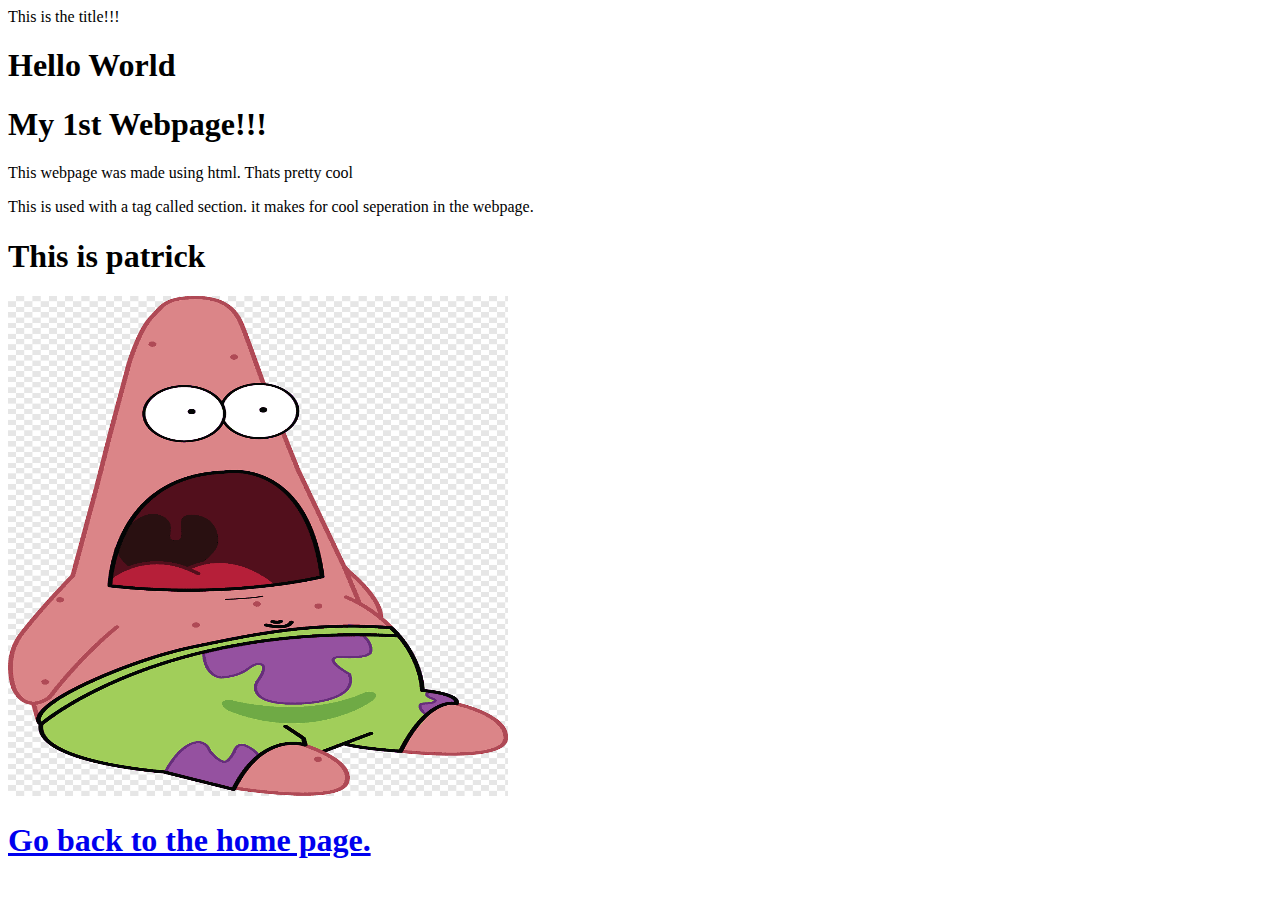
<file: index.html>
<!-- Add doctype so they know what type of doc type it id--> 
<!DOCTYPE html>
<html>
<head>

<titile>This is the title!!!</titile>
<h1 style="background-color:re;">Hello World </h1>


</head>
<body>
    <header>
        <h1>My 1st Webpage!!! </h1>
    </header>
    <p> 
        This webpage was made using html. Thats pretty cool
    </p>
<section>
This is used with a tag called section. it makes for cool seperation in the webpage.


  </section>
    <section> 
        <h1> This is patrick</h1>
    <img src= patrick.png alt= "NO, this is patrick!!" width="500" height="500"
</section>
<h1><a href="Home.html">Go back to the home page.</a></h1>
</body>



</html>
</file>
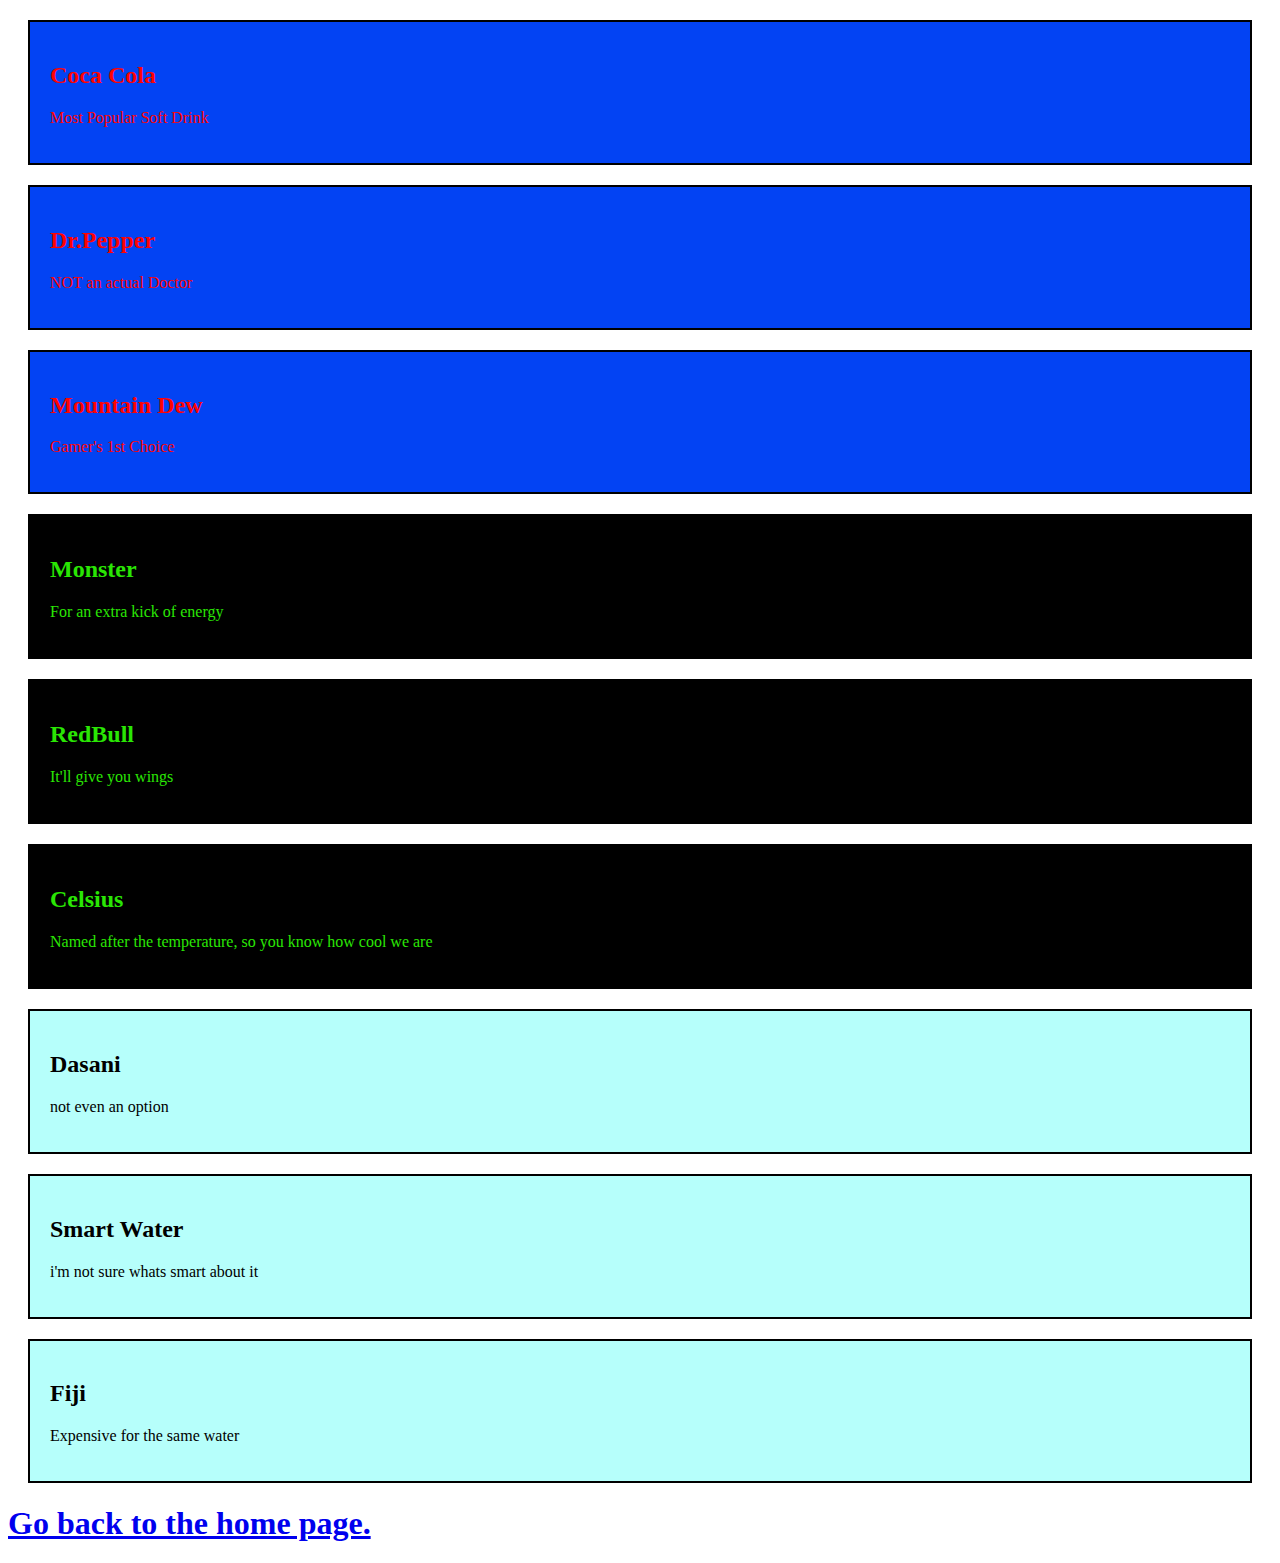
<file: classes.html>
<!DOCTYPE html>
<head>
    <style>
        .SoftDrinks{
          background-color: rgb(3, 67, 243);
          color: rgb(253, 3, 3);
          border: 2px solid black;
          margin: 20px;
          padding: 20px;
        }
        
.energyDrinks {
  background-color: rgb(0, 0, 0);
  color: rgb(42, 230, 4);
  border: 2px solid black;
  margin: 20px;
  padding: 20px;
}
.water {
  background-color: rgb(182, 255, 251);
  color: rgb(0, 0, 0);
  border: 2px solid black;
  margin: 20px;
  padding: 20px;
}


</style>
    
</head>
<body>
    <div class="SoftDrinks">
        <h2>Coca Cola</h2>
        <p>Most Popular Soft Drink</p>
      </div>
      <div class="SoftDrinks">
        <h2>Dr.Pepper</h2>
        <p> NOT an actual Doctor</p>
      </div>
      <div class="SoftDrinks">
        <h2>Mountain Dew</h2>
        <p>Gamer's 1st Choice</p>
      </div>
      <div class="energyDrinks">
        <h2>Monster</h2>
        <p>For an extra kick of energy</p>
      </div>
      <div class="energyDrinks">
        <h2>RedBull</h2>
        <p>It'll give you wings</p>
      </div>
      <div class="energyDrinks">
        <h2>Celsius</h2>
        <p>Named after the temperature, so you know how cool we are</p>
      </div>
      <div class="water">
        <h2>Dasani</h2>
        <p>not even an option</p>
      </div>
      <div class="water">
        <h2>Smart Water</h2>
        <p>i'm not sure whats smart about it</p>
      </div>
      <div class="water">
        <h2>Fiji</h2>
        <p>Expensive for the same water</p>
      </div>
      <h1><a href="Home.html">Go back to the home page.</a></h1>
</body>
</file>
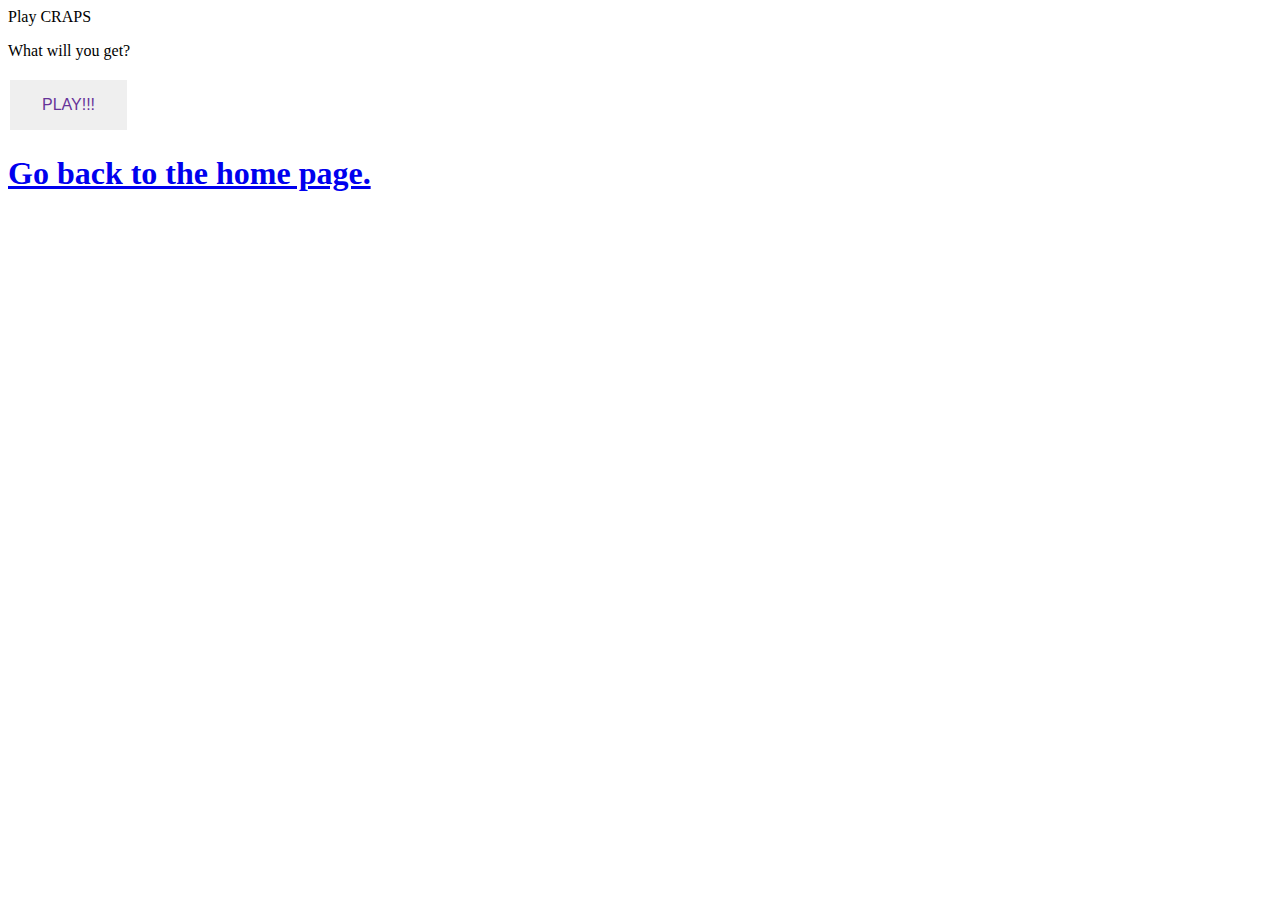
<file: game.html>
<!DOCTYPE html>
<head>
    <script src="code.js"></script>
 <header> Play CRAPS</header>
        <style>
            .button {
             border: none;
             color:rebeccapurple;
             padding: 16px 32px;
             text-align: center;
             text-decoration: none;
             display: inline-block;
            font-size: 16px;
             margin: 4px 2px;
             transition-duration: 0.4s;
             cursor: pointer;
            }
            .button:hover {
             border: none;
            color: rgb(255, 144, 172);
             padding: 16px 32px;
             text-align: center;
             text-decoration: none;
             display: inline-block;
            font-size: 16px;
             margin: 4px 2px;
             transition-duration: 0.4s;
             cursor: pointer;
            }
 
        </style>

</head>
<body>
    <p id="outcome">  What will you get?</p>
    
<button id="button" class="button Play Button" onclick="checkWin">PLAY!!!</button>
<p id="die1"> </p>
<p id="die2"> </p>
<script> src="code.js"

button.onclick=function(checkWin){
    var die1 = Math.floor(Math.random() * 6) + 1;
    var die2 = Math.floor(Math.random() * 6) + 1;
    document.getElementById("die1").innerHTML = "1st die got a: " + die1;
    document.getElementById("die2").innerHTML = "2nd die got a: " + die2;
    var lose;
    if(die1 + die2 == 7  || die1 + die2 == 11){
        lose =  true;
    } else{
        lose = false;
    }
    if(lose == true){
        document.getElementById("outcome").innerHTML ="You lost!!!  CRAPS ";
    } else{
        document.getElementById("outcome").innerHTML ="You Win!!!";
    }
}
    
</script>



<h1><a href="Home.html">Go back to the home page.</a></h1>
</body>
</file>
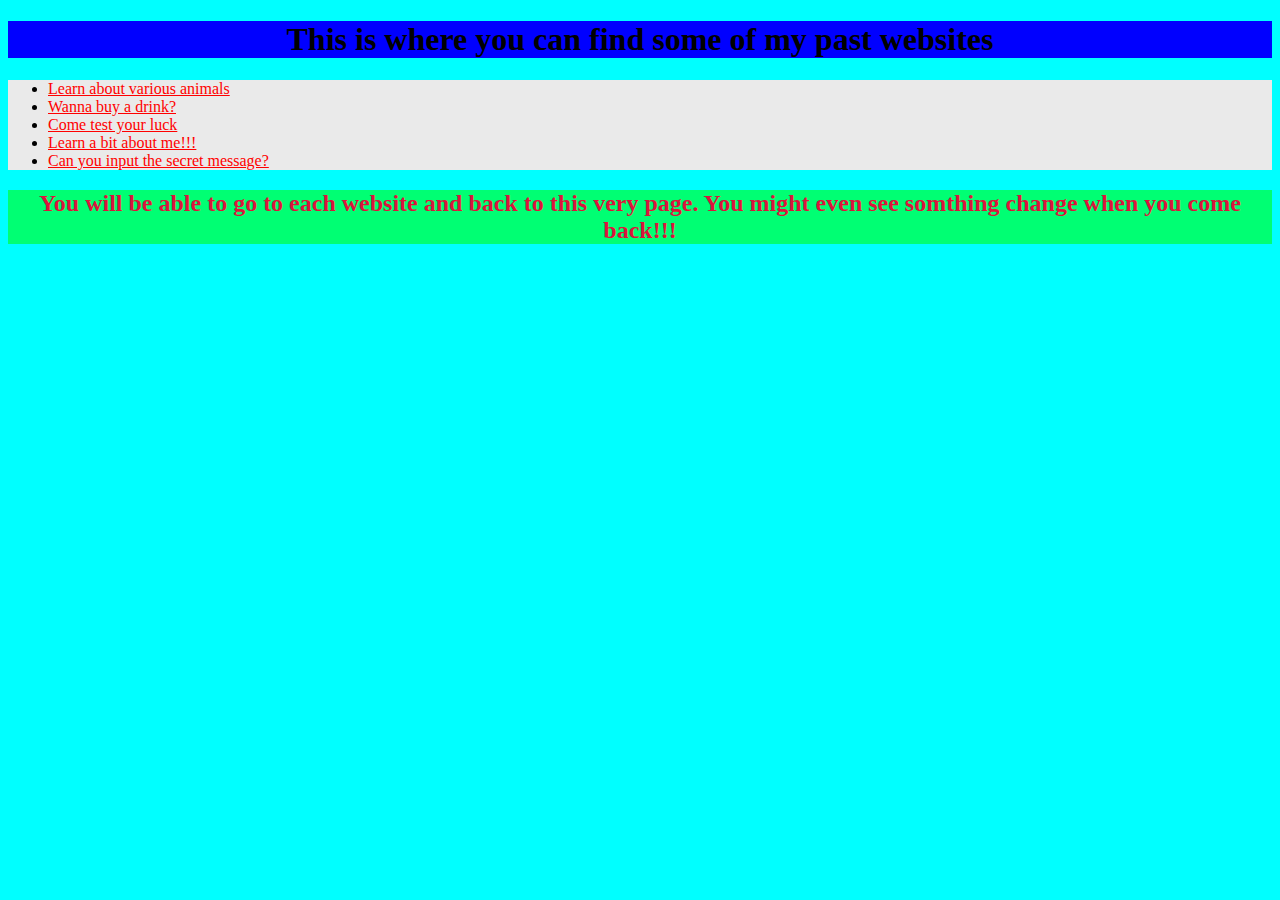
<file: Home.html>
<!DOCTYPE html>
<Head>
<style>
    body{
        background-color: aqua;
    }
    h1{
        text-align: center;
        background-color: blue;
        color:black
    }
    h2{
        text-align: center;
        background-color: rgb(0, 255, 115);
        color:crimson;
    }
    ul{
        background-color: rgb(234, 234, 234);
    }
a:link {
  color: red;
}

/* visited link */
a:visited {
  color: green;
}

/* mouse over link */
a:hover {
  color: hotpink;
}

/* selected link */
a:active {
  color: blue;
}
</style>
</Head>
<body>
    <h1>This is where you can find some of my past websites</h1>

    <ul>
        <li><a href="table.html">Learn about various animals</a></li>
        <li><a href="classes.html">Wanna buy a drink?</a></li>
        <li><a href="game.html">Come test your luck</a></li>
        <li><a href="index.html">Learn a bit about me!!!</a></li>
        <li><a href="strings.html">Can you input the secret message?</a></li>
      </ul>
      <h2>You will be able to go to each website and back to this very page. You might even see somthing change when you come back!!!</h2>
</body>
</file>
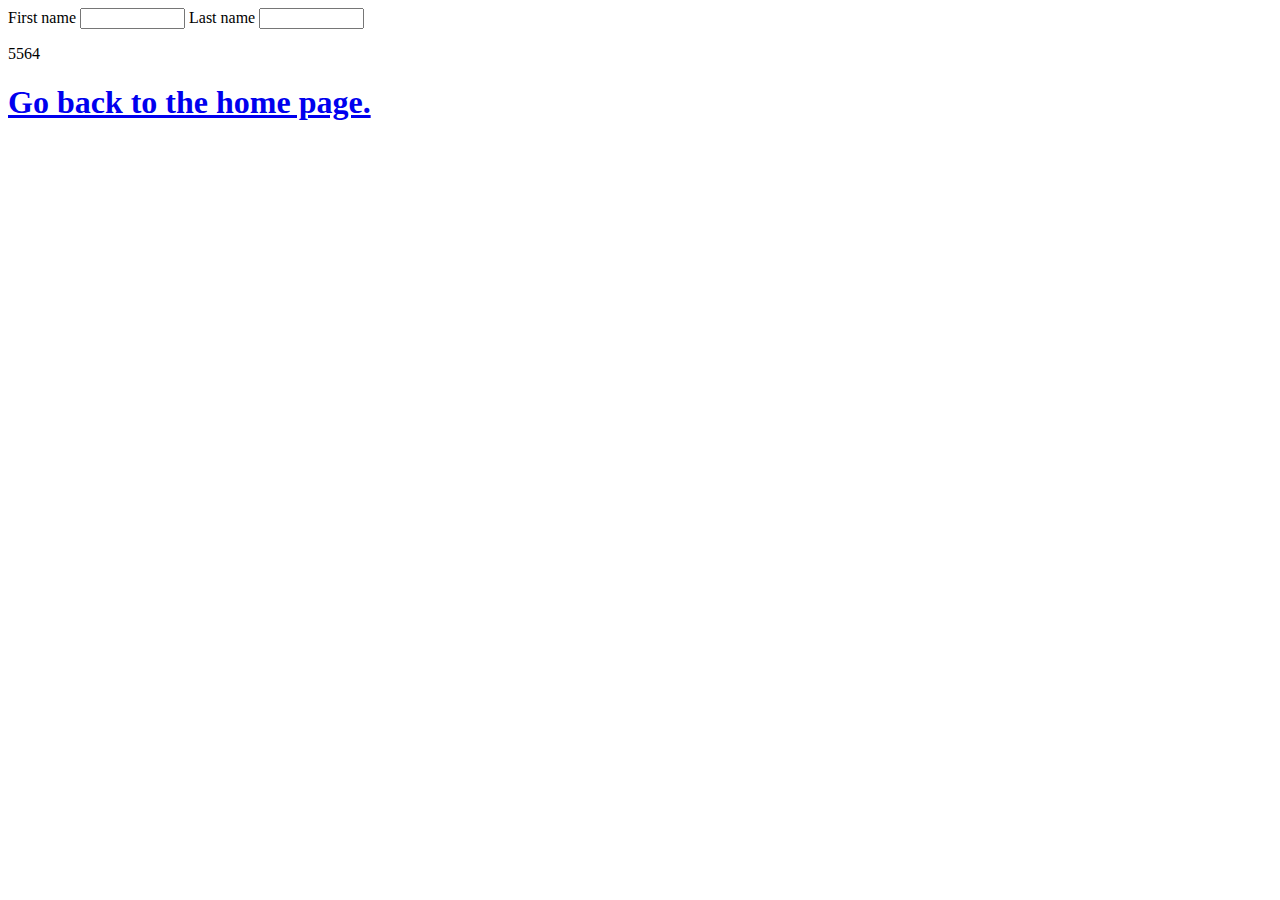
<file: strings.html>
<!DOCTYPE html>
<head>

</head>
<body>
    <label for="first_name">First name</label>

    <input type="text" id="first_name" name="first_name" required minlength="4"  size="10" />
    
    <label for="last_name">Last name</label>
    
    <input type="text" id="last_name" name="last_name" required minlength="4"  size="10" />
    <p id="warning1">5564 </p>
    <p id="warning2"> </p>
    <script>
    if(document.getElementById("first_name").length > 19 ){
        document.getElementById("warning1").innerHTML = "WARNING: FIRST NAME IS OVER 20 CHARCTERS!!!"
    }
    if(document.getElementById("last_name").length > 19 ){
        document.getElementById("warning2").innerHTML = "WARNING; LAST NAME IS OVER 20 CHARCTERS!!!"
    }
</script>
<h1><a href="Home.html">Go back to the home page.</a></h1>
</body>
</file>
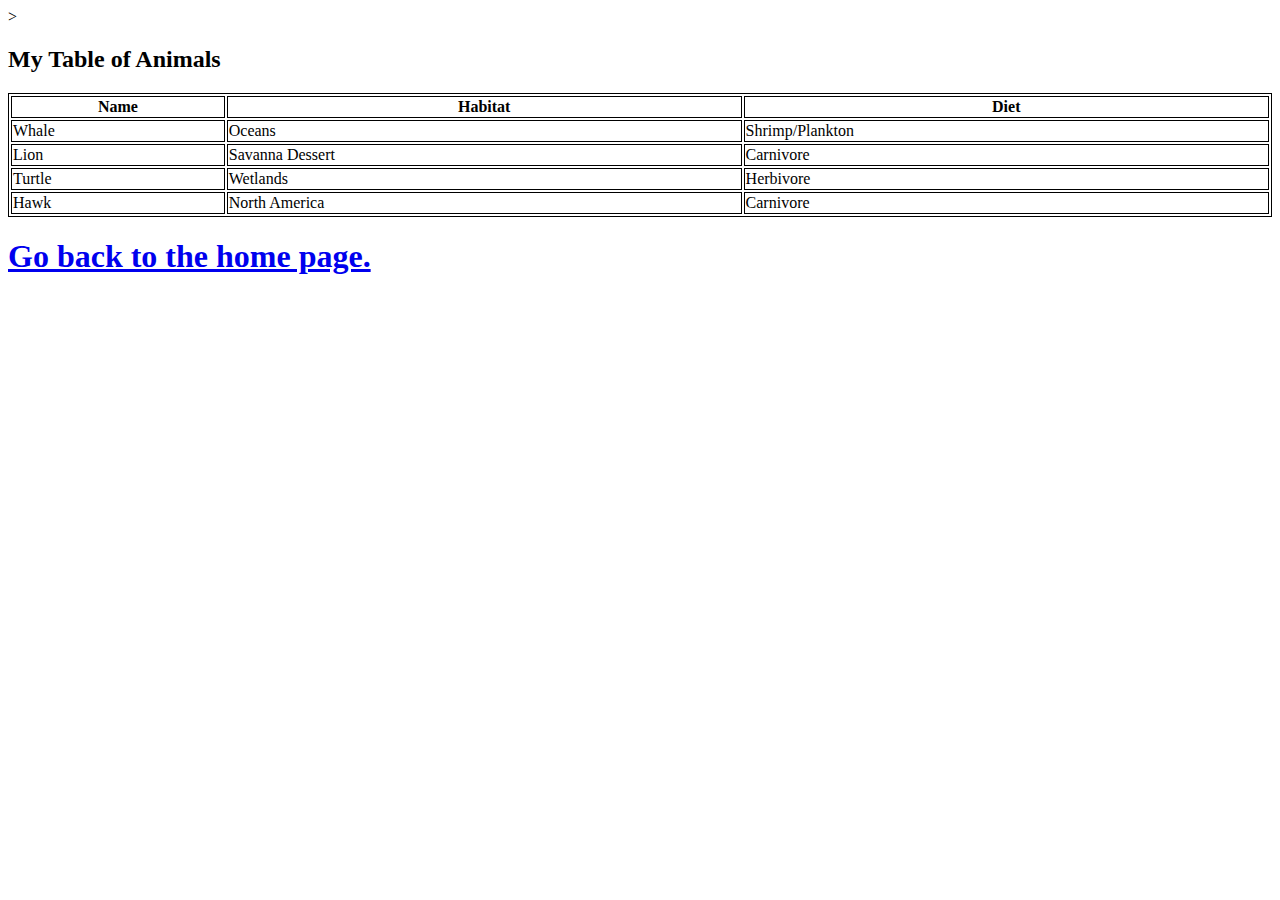
<file: table.html>
<!DOCTYPE html>>
<head>
    <style>
        table, th, td {
          border:1px solid black;
        }
        </style>
</head>

<body>
    <h2>My Table of Animals</h2>

    <table style="width:100%">
      <tr>
        <th>Name</th>
        <th>Habitat</th>
        <th>Diet</th>
      </tr>
      <tr>
        <td>Whale</td>
        <td>Oceans</td>
        <td>Shrimp/Plankton</td>
        
      </tr>
      <tr>
        <td>Lion</td>
        <td>Savanna Dessert</td>
        <td>Carnivore</td>
      </tr>
      <tr>
        <td>Turtle</td>
        <td>Wetlands</td>
        <td>Herbivore</td>
      </tr>
      <tr>
        <td>Hawk</td>
        <td>North America</td>
        <td>Carnivore</td>
      </tr>
    </table>
    <h1><a href="Home.html">Go back to the home page.</a></h1>
</body>
</file>
